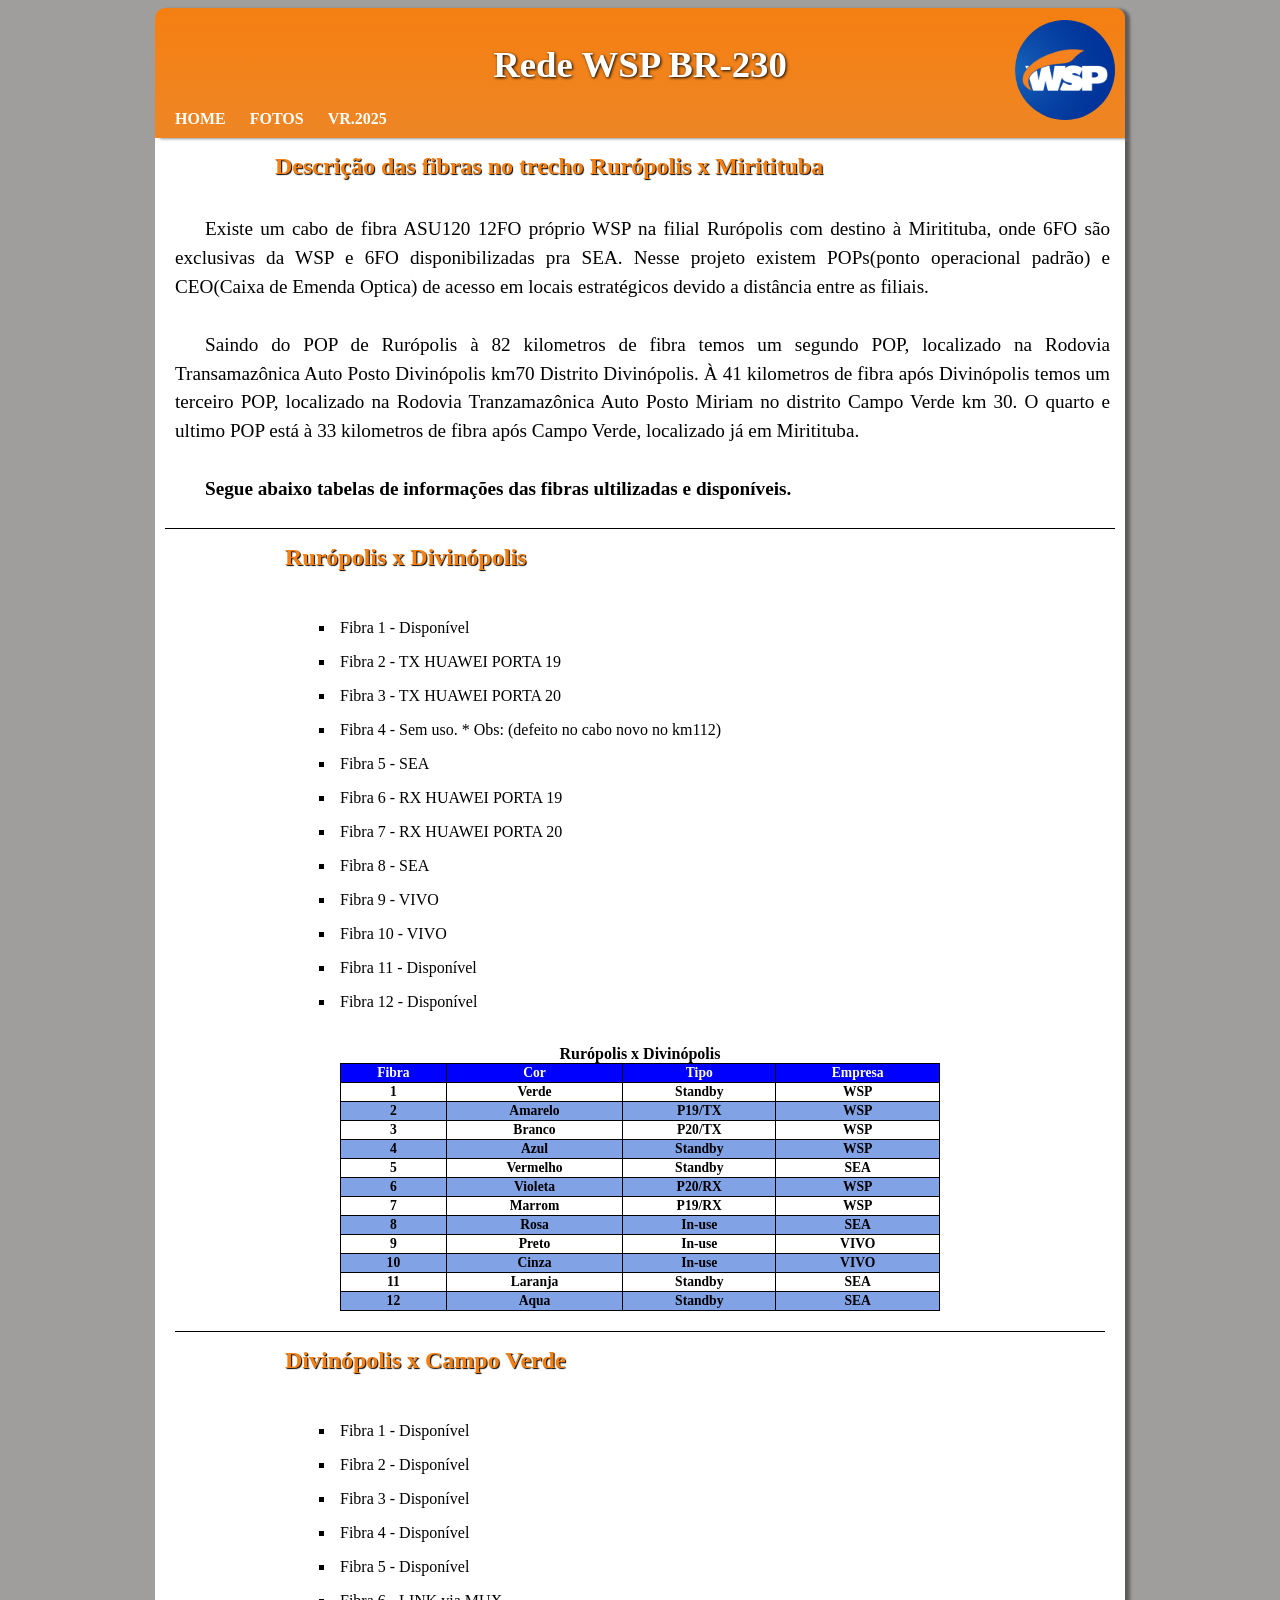
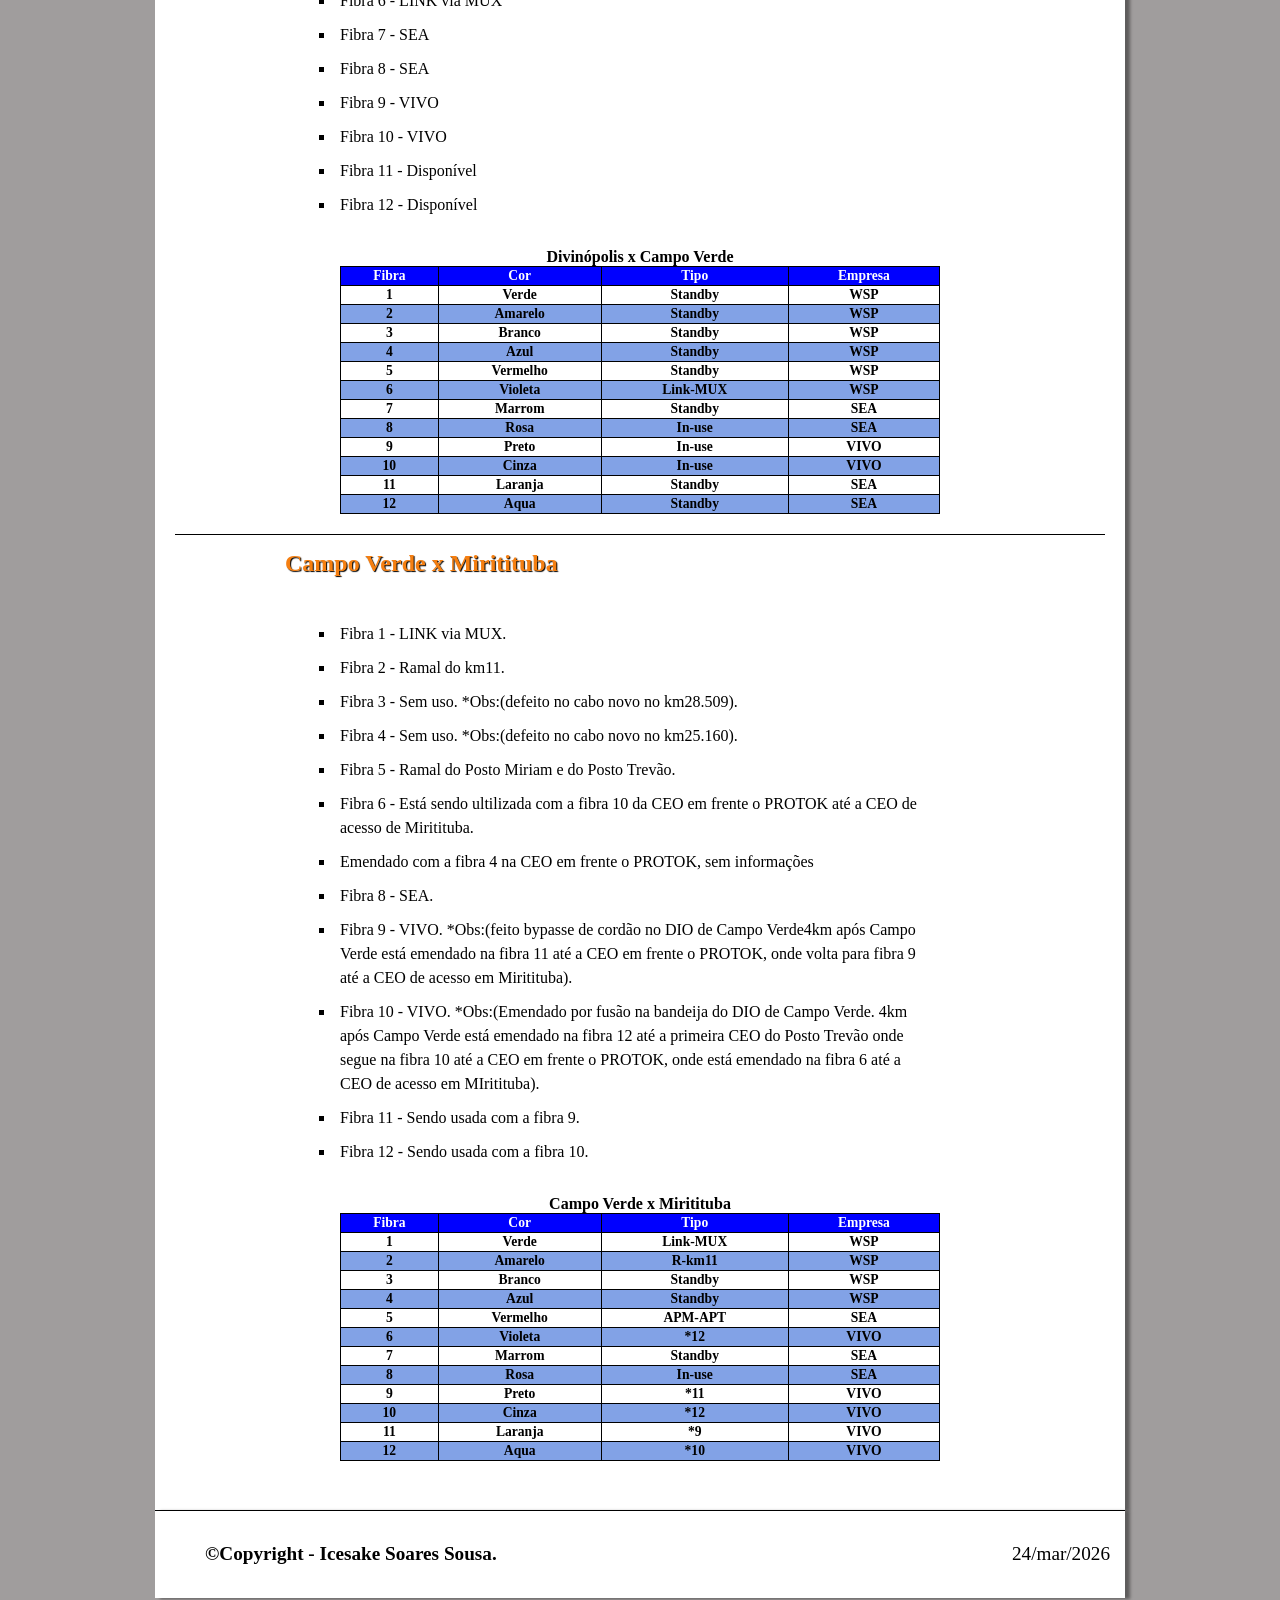
<file: index.html>
<!DOCTYPE html>
<html lang="pt-br">
<head>
    <meta charset="UTF-8">
    <meta name="viewport" content="width=device-width, initial-scale=1.0">
    <link rel="shortcut icon" href="imagens/fotos/favicon01.png" type="image/x-icon">
    <title>Rede Rurópolis / Miritituba </title>
    <style>
        body{
            font-family: 'Times New Roman', Times, serif, Courier, monospace;
            background-color: rgb(160, 157, 157);
        }
        header{
            background-image: linear-gradient(to top, rgb(238, 134, 37), rgb(245, 127, 17));
            padding: 10px;
            margin: auto;
            position: relative;
            width: 950px;
            box-shadow: 5px 1px 3px rgba(0, 0, 0, 0.411);
            border-radius: 10px 10px 0px 0px;
        }
        header > img{
            width: 100px;
            height: 100px;
            margin-top: -90px;
            padding: 0px;
            display: block;
            float: right;
            border-radius: 50px;
        }
        header > nav > a{
           color: white;
           padding: 10px;
           text-decoration: none;
           font-weight: bold;
           border-radius: 5px;
        }
        a:hover{
            color: blue;
            background-color: rgb(207, 103, 6);
            text-decoration: underline;
        }
        main{
            background-color: white;
            padding: 10px;
            margin: auto;
            width: 950px;
            box-shadow: 5px 1px 3px rgba(0, 0, 0, 0.411);
        }
        header > h1{
            color: white;
            font-size: 2.3em;
            font-weight: bolder;
            text-align: center;
            text-shadow: 1px 1px 3px black;
        }
        h2{
            font-size: 1.5em;
            padding: 10px;
            margin-top: -5px;
            color: rgb(245, 127, 17);
            text-shadow: 1px 1px 1px black;
            margin-left: 100px;
        }
        p{
            text-align: justify;
            margin-left: 5px;
            padding: 5px;
            text-indent: 30px;
            line-height: 1.5em;
            font-size: 1.2em;
        }
        div#texto{
            border-bottom: 1px solid black;
        }
        div#rrpxdnp{
            margin: 10px;
            padding-bottom: 20px;
            border-bottom: 1px solid black;
        }
        div#dnpxcpv{
            margin: 10px;
            padding-bottom: 20px;
            border-bottom: 1px solid black;
        }
        div#cpvxmtt{
            margin: 10px;
            padding-bottom: 20px;
        }
        table{
            border-collapse: collapse;
            width: 600px;
            margin: auto;
        }
        caption{
            font-size: 1em;
            font-weight: bolder;
        }
        thead{
            background-color: blue;
            color: white;
        }
        th, td{
            border: 1px solid black;
            text-align: center;
            font-size: .85em;
            font-weight: bold;
        }
        tr:nth-child(even){
            background-color: rgb(130, 162, 230);
        }
        ul {
            margin-left: 150px;
            padding: 10px;
            width: 600px;
        }
        ul > li {
            padding: 5px;
            line-height: 1.5em;
        }
        footer{
            width: 950px;
            background-color: white;
            margin: auto;
            padding: 5px 10px;
            border-top: 1px solid black;
            font-weight: bold;
            box-shadow: 5px 1px 3px rgba(0, 0, 0, 0.411);
        }
        footer > p > span{
            display: block;
            float: right;
            font-weight: normal;
        }
    </style>
</head>
<body>
    <header>
        <h1>Rede WSP BR-230</h1>
        <img src="imagens/fotos/logo1.jpg" alt="WSP">
        <nav>
            <a href="index.html">HOME</a>
            <a href="imagens/index.html">FOTOS</a>
            <a href="2025/index.html">VR.2025</a>
        </nav>
    </header>
    <main>
        <section>
            <article>
                <div id="texto">
                    <h2>Descrição das fibras no trecho Rurópolis x Miritituba</h2>
                    <p>Existe um cabo de fibra ASU120 12FO próprio WSP na filial Rurópolis com destino à Miritituba, onde 6FO são exclusivas da WSP e 6FO disponibilizadas pra SEA. Nesse projeto existem POPs(ponto operacional padrão) e CEO(Caixa de Emenda Optica) de acesso em locais estratégicos devido a distância entre as filiais.
                    </p>
                    <p>Saindo do POP de Rurópolis à 82 kilometros de fibra temos um segundo POP, localizado na Rodovia Transamazônica Auto Posto Divinópolis km70 Distrito Divinópolis. À 41 kilometros de fibra após Divinópolis temos um terceiro POP, localizado na Rodovia Tranzamazônica Auto Posto Miriam no distrito Campo Verde km 30. O quarto e ultimo POP está à 33 kilometros de fibra após Campo Verde, localizado já em Miritituba.</p>
                    <p style="font-weight: bold;">Segue abaixo tabelas de informações das fibras ultilizadas e disponíveis.</p>
                </div>
                <div id="rrpxdnp">
                    <h2>Rurópolis x Divinópolis</h2>
                        <ul type="square">
                            <li>Fibra 1  - Disponível</li>
                            <li>Fibra 2  - TX HUAWEI PORTA 19</li>
                            <li>Fibra 3  - TX HUAWEI PORTA 20</li>
                            <li>Fibra 4  - Sem uso. * Obs: (defeito no cabo novo no km112)</li>
                            <li>Fibra 5  - SEA</li>
                            <li>Fibra 6  - RX HUAWEI PORTA 19</li>
                            <li>Fibra 7  - RX HUAWEI PORTA 20</li>
                            <li>Fibra 8  - SEA</li>
                            <li>Fibra 9  - VIVO</li>
                            <li>Fibra 10 - VIVO</li>
                            <li>Fibra 11 - Disponível</li>
                            <li>Fibra 12 - Disponível</li>
                        </ul>
                    <table>
                        <caption>Rurópolis x Divinópolis</caption>
                        <thead>
                            <tr>
                                <th>Fibra</th>
                                <th>Cor</th>
                                <th>Tipo</th>
                                <th>Empresa</th>
                            </tr>
                        </thead>
                        <tbody>
                            <tr>
                                <td>1</td>
                                <td>Verde</td>
                                <td>Standby</td>
                                <td>WSP</td>
                            </tr>
                            <tr>
                                <td>2</td>
                                <td>Amarelo</td>
                                <td>P19/TX</td>
                                <td>WSP</td>
                            </tr>
                            <tr>
                                <td>3</td>
                                <td>Branco</td>
                                <td>P20/TX</td>
                                <td>WSP</td>
                            </tr>
                            <tr>
                                <td>4</td>
                                <td>Azul</td>
                                <td>Standby</td>
                                <td>WSP</td>
                            </tr>
                            <tr>
                                <td>5</td>
                                <td>Vermelho</td>
                                <td>Standby</td>
                                <td>SEA</td>
                            </tr>
                            <tr>
                                <td>6</td>
                                <td>Violeta</td>
                                <td>P20/RX</td>
                                <td>WSP</td>
                            </tr>
                            <tr>
                                <td>7</td>
                                <td>Marrom</td>
                                <td>P19/RX</td>
                                <td>WSP</td>
                            </tr>
                            <tr>
                                <td>8</td>
                                <td>Rosa</td>
                                <td>In-use</td>
                                <td>SEA</td>
                            </tr>
                            <tr>
                                <td>9</td>
                                <td>Preto</td>
                                <td>In-use</td>
                                <td>VIVO</td>
                            </tr>
                            <tr>
                                <td>10</td>
                                <td>Cinza</td>
                                <td>In-use</td>
                                <td>VIVO</td>
                            </tr>
                            <tr>
                                <td>11</td>
                                <td>Laranja</td>
                                <td>Standby</td>
                                <td>SEA</td>
                            </tr>
                            <tr>
                                <td>12</td>
                                <td>Aqua</td>
                                <td>Standby</td>
                                <td>SEA</td>
                            </tr>
                        </tbody>
                    </table>
                </div>
                 <div id="dnpxcpv">
                    <h2>Divinópolis x Campo Verde</h2>
                    <ul type="square">
                        <li>Fibra 1 - Disponível</li>
                        <li>Fibra 2 - Disponível</li>
                        <li>Fibra 3 - Disponível</li>
                        <li>Fibra 4 - Disponível</li>
                        <li>Fibra 5 - Disponível</li>
                        <li>Fibra 6 - LINK via MUX</li>
                        <li>Fibra 7 - SEA</li>
                        <li>Fibra 8 - SEA</li>
                        <li>Fibra 9 - VIVO</li>
                        <li>Fibra 10 - VIVO</li>
                        <li>Fibra 11 - Disponível</li>
                        <li>Fibra 12 - Disponível</li>
                    </ul>
                    <table>
                        <caption>Divinópolis x Campo Verde</caption>
                        <thead>
                            <tr>
                                <th>Fibra</th>
                                <th>Cor</th>
                                <th>Tipo</th>
                                <th>Empresa</th>
                            </tr>
                        </thead>
                        <tbody>
                            <tr>
                                <td>1</td>
                                <td>Verde</td>
                                <td>Standby</td>
                                <td>WSP</td>
                            </tr>
                            <tr>
                                <td>2</td>
                                <td>Amarelo</td>
                                <td>Standby</td>
                                <td>WSP</td>
                            </tr>
                            <tr>
                                <td>3</td>
                                <td>Branco</td>
                                <td>Standby</td>
                                <td>WSP</td>
                            </tr>
                            <tr>
                                <td>4</td>
                                <td>Azul</td>
                                <td>Standby</td>
                                <td>WSP</td>
                            </tr>
                            <tr>
                                <td>5</td>
                                <td>Vermelho</td>
                                <td>Standby</td>
                                <td>WSP</td>
                            </tr>
                            <tr>
                                <td>6</td>
                                <td>Violeta</td>
                                <td>Link-MUX</td>
                                <td>WSP</td>
                            </tr>
                            <tr>
                                <td>7</td>
                                <td>Marrom</td>
                                <td>Standby</td>
                                <td>SEA</td>
                            </tr>
                            <tr>
                                <td>8</td>
                                <td>Rosa</td>
                                <td>In-use</td>
                                <td>SEA</td>
                            </tr>
                            <tr>
                                <td>9</td>
                                <td>Preto</td>
                                <td>In-use</td>
                                <td>VIVO</td>
                            </tr>
                            <tr>
                                <td>10</td>
                                <td>Cinza</td>
                                <td>In-use</td>
                                <td>VIVO</td>
                            </tr>
                            <tr>
                                <td>11</td>
                                <td>Laranja</td>
                                <td>Standby</td>
                                <td>SEA</td>
                            </tr>
                            <tr>
                                <td>12</td>
                                <td>Aqua</td>
                                <td>Standby</td>
                                <td>SEA</td>
                            </tr>
                        </tbody>
                    </table>
                </div>
                 <div id="cpvxmtt">
                    <h2>Campo Verde x Miritituba</h2>
                    <ul type="square">
                        <li>Fibra 1 - LINK via MUX.</li>
                        <li>Fibra 2 - Ramal do km11.</li>
                        <li>Fibra 3 - Sem uso. *Obs:(defeito no cabo novo no km28.509).</li>
                        <li>Fibra 4 - Sem uso. *Obs:(defeito no cabo novo no km25.160).</li>
                        <li>Fibra 5 - Ramal do Posto Miriam e do Posto Trevão.</li>
                        <li>Fibra 6 - Está sendo ultilizada com a fibra 10 da CEO em frente o PROTOK até a CEO de acesso de Miritituba.</li>
                        <li>Emendado com a fibra 4 na CEO em frente o PROTOK, sem informações</li>
                        <li>Fibra 8 - SEA.</li>
                        <li>Fibra 9 - VIVO. *Obs:(feito bypasse de cordão no DIO de Campo Verde4km após Campo Verde está emendado na fibra 11 até a CEO em frente o PROTOK, onde volta para fibra 9 até a CEO de acesso em Miritituba).</li>
                        <li>Fibra 10 - VIVO. *Obs:(Emendado por fusão na bandeija do DIO de Campo Verde. 4km após Campo Verde está emendado na fibra 12 até a primeira CEO do Posto Trevão onde segue na fibra 10 até a CEO em frente o PROTOK, onde está emendado na fibra 6 até a CEO de acesso em MIritituba).</li>
                        <li>Fibra 11 - Sendo usada com a fibra 9.</li>
                        <li>Fibra 12 - Sendo usada com a fibra 10.</li>
                    </ul>
                    <table>
                        <caption>Campo Verde x Miritituba</caption>
                        <thead>
                            <tr>
                                <th>Fibra</th>
                                <th>Cor</th>
                                <th>Tipo</th>
                                <th>Empresa</th>
                            </tr>
                        </thead>
                        <tbody>
                            <tr>
                                <td>1</td>
                                <td>Verde</td>
                                <td>Link-MUX</td>
                                <td>WSP</td>
                            </tr>
                            <tr>
                                <td>2</td>
                                <td>Amarelo</td>
                                <td>R-km11</td>
                                <td>WSP</td>
                            </tr>
                            <tr>
                                <td>3</td>
                                <td>Branco</td>
                                <td>Standby</td>
                                <td>WSP</td>
                            </tr>
                            <tr>
                                <td>4</td>
                                <td>Azul</td>
                                <td>Standby</td>
                                <td>WSP</td>
                            </tr>
                            <tr>
                                <td>5</td>
                                <td>Vermelho</td>
                                <td>APM-APT</td>
                                <td>SEA</td>
                            </tr>
                            <tr>
                                <td>6</td>
                                <td>Violeta</td>
                                <td>*12</td>
                                <td>VIVO</td>
                            </tr>
                            <tr>
                                <td>7</td>
                                <td>Marrom</td>
                                <td>Standby</td>
                                <td>SEA</td>
                            </tr>
                            <tr>
                                <td>8</td>
                                <td>Rosa</td>
                                <td>In-use</td>
                                <td>SEA</td>
                            </tr>
                            <tr>
                                <td>9</td>
                                <td>Preto</td>
                                <td>*11</td>
                                <td>VIVO</td>
                            </tr>
                            <tr>
                                <td>10</td>
                                <td>Cinza</td>
                                <td>*12</td>
                                <td>VIVO</td>
                            </tr>
                            <tr>
                                <td>11</td>
                                <td>Laranja</td>
                                <td>*9</td>
                                <td>VIVO</td>
                            </tr>
                            <tr>
                                <td>12</td>
                                <td>Aqua</td>
                                <td>*10</td>
                                <td>VIVO</td>
                            </tr>
                        </tbody>
                    </table>
                </div>
            </article>
        </section>
        <section>
            <article>
                <h1></h1>
            </article>
        </section>
    </main>
    <footer>
        <p>&copy;Copyright - Icesake Soares Sousa. <span>24/mar/2026</span></p>
    </footer>
</body>
</html>
</file>
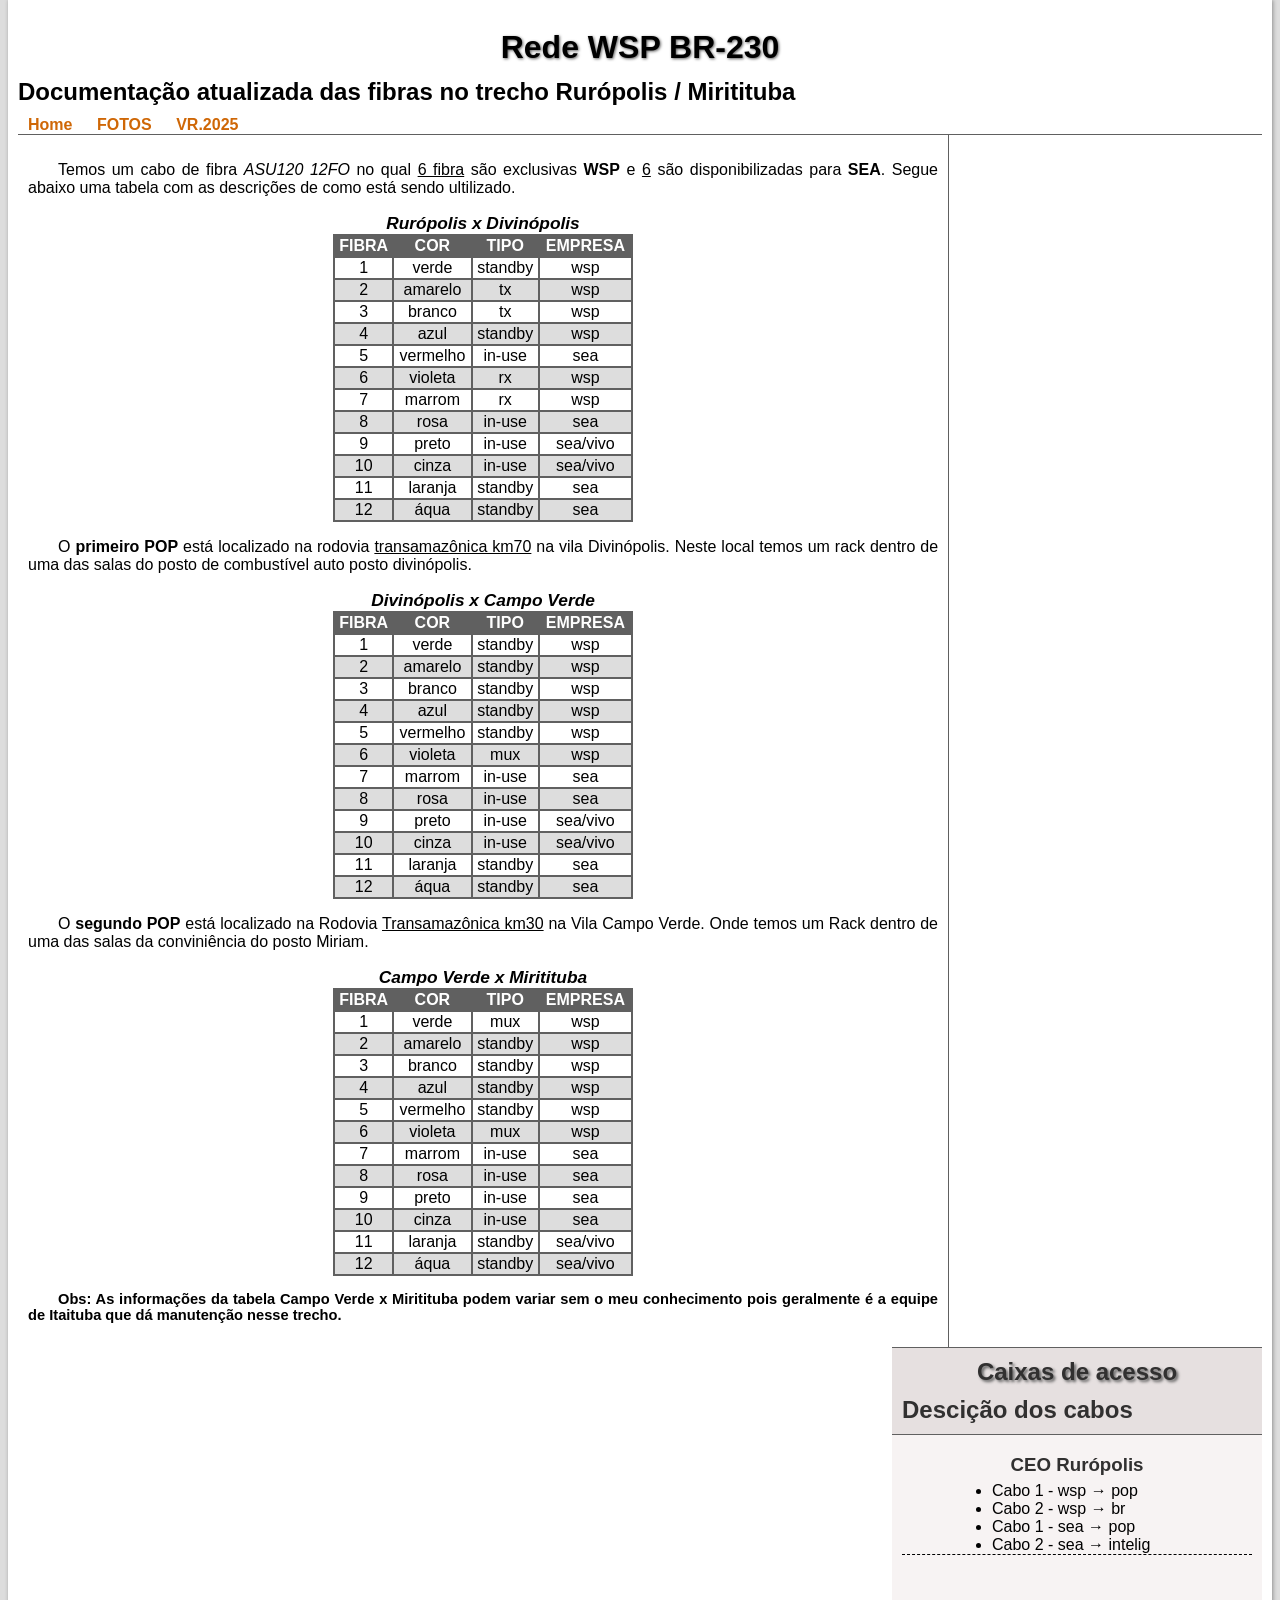
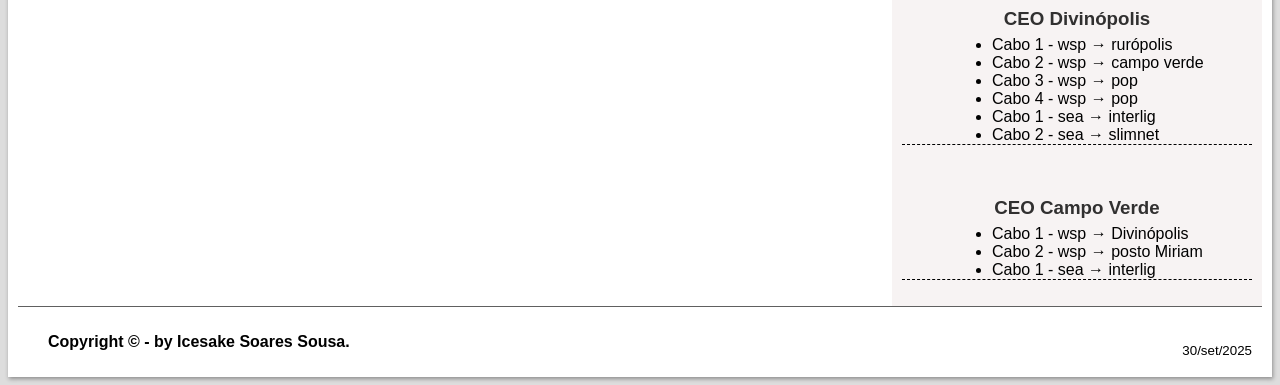
<file: 2025/index.html>
<!DOCTYPE html>
<html lang="pt-br">
<head>
    <meta charset="UTF-8">
    <meta name="viewport" content="width=device-width, initial-scale=1.0">
    <link rel="shortcut icon" href="../imagens/fotos/favicon01.png" type="image/x-icon">
    <title>Projeto Rurópolis</title>
    <link rel="stylesheet" href="estilo.css">
</head>
<body>
    <div>
        <header>
                <h1>Rede WSP BR-230</h1>
                <h2>Documentação atualizada das fibras no trecho Rurópolis / Miritituba</h2>
                 <nav>
                    <a href="../index.html">Home</a>
                    <a href="../imagens/index.html">FOTOS</a>
                    <a href="index.html">VR.2025</a>
                </nav>
            </header>
        <section>
            <article>
                <p>Temos um cabo de fibra <em>ASU120 12FO</em> no qual <span style="text-decoration: underline;">6 fibra</span> são exclusivas <span style="font-weight: bold;">WSP</span> e <span style="text-decoration: underline;">6</span> são disponibilizadas para <span style="font-weight: bold;">SEA</span>. Segue abaixo uma tabela com as descrições de como está sendo ultilizado.</p>
                <table>
                    <caption><em>Rurópolis x Divinópolis</em></caption>
                    <tr class="cabecalho"><td>FIBRA</td><td>COR</td><td>TIPO</td><td>EMPRESA</td></tr>
                    <tr><td>1</td><td>verde</td><td>standby</td><td>wsp</td></tr>
                    <tr class="cor"><td>2</td><td>amarelo</td><td>tx</td><td>wsp</td></tr>
                    <tr><td>3</td><td>branco</td><td>tx</td><td>wsp</td></tr>
                    <tr class="cor"><td>4</td><td>azul</td><td>standby</td><td>wsp</td></tr>
                    <tr><td>5</td><td>vermelho</td><td>in-use</td><td>sea</td></tr>
                    <tr class="cor"><td>6</td><td>violeta</td><td>rx</td><td>wsp</td></tr>
                    <tr><td>7</td><td>marrom</td><td>rx</td><td>wsp</td></tr>
                    <tr class="cor"><td>8</td><td>rosa</td><td>in-use</td><td>sea</td></tr>
                    <tr><td>9</td><td>preto</td><td>in-use</td><td>sea/vivo</td></tr>
                    <tr class="cor"><td>10</td><td>cinza</td><td>in-use</td><td>sea/vivo</td></tr>
                    <tr><td>11</td><td>laranja</td><td>standby</td><td>sea</td></tr>
                    <tr class="cor"><td>12</td><td>áqua</td><td>standby</td><td>sea</td></tr>
                </table>
                <p>O <span style="font-weight: 600;">primeiro POP</span> está localizado na rodovia <span style="text-decoration: underline;">transamazônica km70</span> na vila Divinópolis. Neste local temos um rack dentro de uma das salas do posto de combustível auto posto divinópolis.</p>
                <table>
                    <caption><em>Divinópolis x Campo Verde</em></caption>
                    <tr class="cabecalho"><td>FIBRA</td><td>COR</td><td>TIPO</td><td>EMPRESA</td></tr>
                    <tr><td>1</td><td>verde</td><td>standby</td><td>wsp</td></tr>
                    <tr class="cor"><td>2</td><td>amarelo</td><td>standby</td><td>wsp</td></tr>
                    <tr><td>3</td><td>branco</td><td>standby</td><td>wsp</td></tr>
                    <tr class="cor"><td>4</td><td>azul</td><td>standby</td><td>wsp</td></tr>
                    <tr><td>5</td><td>vermelho</td><td>standby</td><td>wsp</td></tr>
                    <tr class="cor"><td>6</td><td>violeta</td><td>mux</td><td>wsp</td></tr>
                    <tr><td>7</td><td>marrom</td><td>in-use</td><td>sea</td></tr>
                    <tr class="cor"><td>8</td><td>rosa</td><td>in-use</td><td>sea</td></tr>
                    <tr><td>9</td><td>preto</td><td>in-use</td><td>sea/vivo</td></tr>
                    <tr class="cor"><td>10</td><td>cinza</td><td>in-use</td><td>sea/vivo</td></tr>
                    <tr><td>11</td><td>laranja</td><td>standby</td><td>sea</td></tr>
                    <tr class="cor"><td>12</td><td>áqua</td><td>standby</td><td>sea</td></tr>
                </table>
                <p>O <span style="font-weight: 600;">segundo POP</span> está localizado na Rodovia <span style="text-decoration: underline;">Transamazônica km30</span> na Vila Campo Verde. Onde temos um Rack dentro de uma das salas da conviniência do posto Miriam.</p>
                <table>
                    <caption><em>Campo Verde x Miritituba</em></caption>
                    <tr class="cabecalho"><td>FIBRA</td><td>COR</td><td>TIPO</td><td>EMPRESA</td></tr>
                    <tr><td>1</td><td>verde</td><td>mux</td><td>wsp</td></tr>
                    <tr class="cor"><td>2</td><td>amarelo</td><td>standby</td><td>wsp</td></tr>
                    <tr><td>3</td><td>branco</td><td>standby</td><td>wsp</td></tr>
                    <tr class="cor"><td>4</td><td>azul</td><td>standby</td><td>wsp</td></tr>
                    <tr><td>5</td><td>vermelho</td><td>standby</td><td>wsp</td></tr>
                    <tr class="cor"><td>6</td><td>violeta</td><td>mux</td><td>wsp</td></tr>
                    <tr><td>7</td><td>marrom</td><td>in-use</td><td>sea</td></tr>
                    <tr class="cor"><td>8</td><td>rosa</td><td>in-use</td><td>sea</td></tr>
                    <tr><td>9</td><td>preto</td><td>in-use</td><td>sea</td></tr>
                    <tr class="cor"><td>10</td><td>cinza</td><td>in-use</td><td>sea</td></tr>
                    <tr><td>11</td><td>laranja</td><td>standby</td><td>sea/vivo</td></tr>
                    <tr class="cor"><td>12</td><td>áqua</td><td>standby</td><td>sea/vivo</td></tr>
                </table>
                <p style="font-weight: 600; font-size: 11pt;"> Obs: As informações da tabela Campo Verde x Miritituba podem variar sem o meu conhecimento pois geralmente é a equipe de Itaituba que dá manutenção nesse trecho. </p>
            </article>
        </section>
        <aside>
            <header>
                <h1>Caixas de acesso</h1>
                <h2>Descição dos cabos</h2>
            </header>
            <h3>CEO Rurópolis</h3>
            <ul>
                <li>Cabo 1 - wsp &rarr; pop</li>
                <li>Cabo 2 - wsp &rarr; br</li>
                <li>Cabo 1 - sea &rarr; pop</li>
                <li>Cabo 2 - sea &rarr; intelig</li>
            </ul>
            <br>

            <h3>CEO Divinópolis</h3>
            <ul>
                <li>Cabo 1 - wsp &rarr; rurópolis</li>
                <li>Cabo 2 - wsp &rarr; campo verde</li>
                <li>Cabo 3 - wsp &rarr; pop</li>
                <li>Cabo 4 - wsp &rarr; pop</li>
                <li>Cabo 1 - sea &rarr; interlig</li>
                <li>Cabo 2 - sea &rarr; slimnet</li>
            </ul>
            <br>
            
            <h3>CEO Campo Verde</h3>
            <ul>
                <li>Cabo 1 - wsp &rarr; Divinópolis</li>
                <li>Cabo 2 - wsp &rarr; posto Miriam</li>
                <li>Cabo 1 - sea &rarr; interlig</li>
            </ul>
        </aside>
        <footer>
            <p>Copyright &copy; - by Icesake Soares Sousa. <span>30/set/2025</span></p>
        </footer>
    </div>
</body>
</html>
</file>
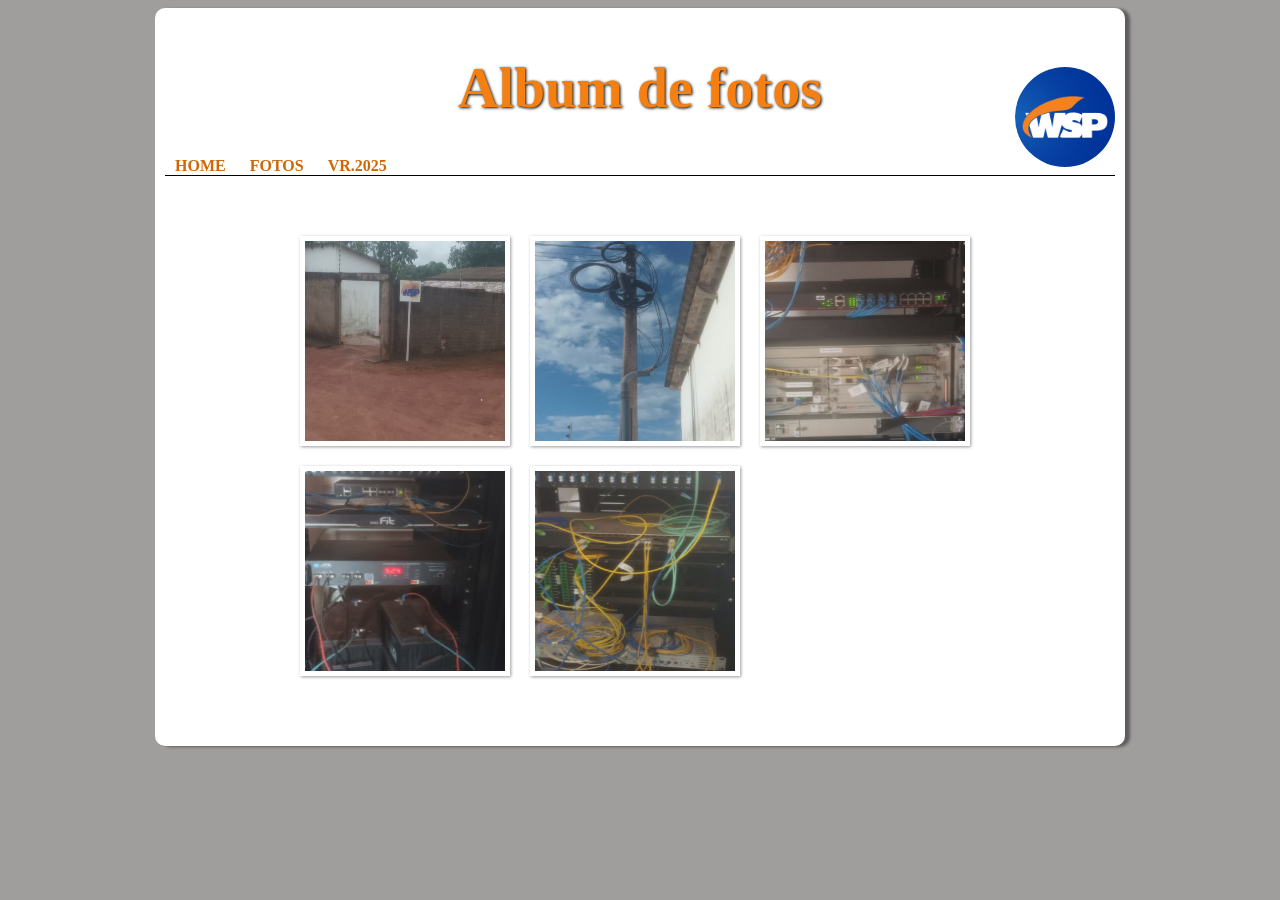
<file: imagens/index.html>
<!DOCTYPE html>
<html lang="pt-br">
<head>
    <meta charset="UTF-8">
    <meta name="viewport" content="width=device-width, initial-scale=1.0">
    <title>Imagens</title>
    <link rel="shortcut icon" href="fotos/favicon01.png" type="image/x-icon">
    <style>
		body {
			background-color: rgb(160, 157, 157);
		}

		 img{
            width: 100px;
            height: 100px;
            margin-top: -90px;
            padding: 0px;
            display: block;
            float: right;
            border-radius: 50px;
        }
        nav > a{
           color: rgb(207, 103, 6);
           padding: 10px;
           text-decoration: none;
           font-weight: bold;
           border-radius: 5px;
        }
        a:hover{
            color: blue;
            background-color: white;
            text-decoration: underline;
        }

		div {
			border-bottom: 1px solid black;
		}

		main {
			background-color: white;
            padding: 10px;
            margin: auto;
            width: 950px;
            box-shadow: 5px 1px 3px rgba(0, 0, 0, 0.411);
			border-radius: 10px;
		}

        h1 {
            color: rgb(245, 127, 17);
            font-size: 3.5em;
            font-weight: bolder;
            text-align: center;
            text-shadow: 1px 1px 3px black;
        }

        ul {
		    width: 700px;
		    margin: 0 auto;
		    padding: 50px;
		    overflow: hidden;
		    list-style: none;
	    }

	    ul li {
		    float: left;
		    width: 200px;
		    height: 200px;
		    margin: 10px;
		    border: 5px solid #ffffff;
		    background-color: #ffffff;
		    box-shadow: 1px 1px 3px rgba(0,0,0,.4);
	    }

	    ul li#foto01 {
		    background: url('fotos/base1000.jpeg') no-repeat;
		    background-position: 50% 50%;
		    background-size: 400px 400px;
		    background-color: #ffffff;
	    }
	   
        ul li#foto01:hover {
		    background-position: 0px 0px;
		    background-size: 400px 400px;
	    }

	    ul li#foto02 {
		    background: url('fotos/ceo-acesso1000.jpeg') no-repeat;
	    	background-position: 50% 50%;
		    background-size: 400px 400px;
		    background-color: #ffffff;
	    }
	    ul li#foto02:hover {
		    background-position: 0px 0px;
		    background-size: 200px 200px;
	    }

	    ul li#foto03 {
		    background: url('fotos/rack-ruropolis1000.jpeg') no-repeat;
		    background-position: 50% 50%;
		    background-size: 800px 800px;
		    background-color: #ffffff;
	    }

	    ul li#foto03:hover {
		    background-position: 0px 0px;
		    background-size: 200px 200px;
	    }

        ul li#foto04 {
		    background: url('fotos/rack-km701000.jpeg') no-repeat;
		    background-position: 50% 50%;
		    background-size: 400px 400px;
		    background-color: #ffffff;
	    }
        
	    ul li#foto04:hover {
		    background-position: 0px 0px;
		    background-size: 200px 200px;
	    }

        ul li#foto05 {
		    background: url('fotos/rack-km301000.jpeg') no-repeat;
		    background-position: 50% 50%;
		    background-size: 400px 400px;
		    background-color: #ffffff;
	    }
        
	    ul li#foto05:hover {
		    background-position: 0px 0px;
		    background-size: 200px 200px;
	    }

        ul li span {
		    opacity: 0;
		    color: #ffffff;
		    text-shadow: 1px 1px 1px #000000;
	    	background-color: rgba(0,0,0,.3);
	    	font-size: 9pt;
	    	line-height: 370px;
	    	padding: 5px;
	    }
	    ul li:hover span {
    		opacity: 1;
    	}
    </style>
</head>
<body>
    <main>
		<div>
			<h1>Album de fotos</h1>
			<img src="fotos/logo1.jpg" alt="WSP">
			<nav>
						<a href="../index.html">HOME</a>
						<a href="index.html">FOTOS</a>
						<a href="../2025/index.html">VR.2025</a>
					</nav>
		</div>
        <ul>
            <li id="foto01"><span>Base de Rurópolis<span></li>
            <li id="foto02"><span>CEO de acesso<span></li>
            <li id="foto03"><span>Rack Rurópolis<span></li>
	        <li id="foto04"><span>Rack Divinópolis<span></li>
	        <li id="foto05"><span>Pop Campo Verde<span></li>
        </ul>
    </main>
</body>
</html>
</file>
<file: 2025/estilo.css>
@charset "UTF-8";

body {
    font-family: Arial, Helvetica, sans-serif;
    background-color: #dddddd;
    color: rgba(0,0,0,1);
}

div {
    background-color: #ffffff;
    box-shadow: 1px 2px 4px rgba(41, 41, 41, 0.438);
    margin: -10px auto 0px auto;
    padding: 10px;
}

header {
    border-bottom: 1px solid  #606060;
}

nav > a{
           color: rgb(207, 103, 6);
           padding: 10px;
           text-decoration: none;
           font-weight: bold;
           border-radius: 5px;
        }
        a:hover{
            color: blue;
            background-color: white;
            text-decoration: underline;
        }

section {
    max-width: 910px;
    min-width: 300px;
    margin: auto;
    display: block;
    float: left;
    border-right: 1px solid  #606060;
    padding: 10px;
}

h1 {
    text-align: center;
    text-shadow: 1px 1px 3px #606060;
}
h2 {
    margin-top: -10px;
    margin-bottom: 10px;
}

p {
    text-align: justify;
    text-indent: 30px;
}

caption {
    font-weight: bold;
    font-size: 13pt;
}
table {
    width: 400px;
    max-width: 300px;
    border: 1px solid #606060;
    border-spacing: 0px;
    margin-left: auto;
    margin-right: auto;
    text-align: center;
}
table td {
    border: 1px solid  #606060;
}
table tr.cabecalho {
    background-color: #606060;
    color: #ffffff;
    font-weight: bolder;
}
table tr.cor {
    background-color: #dddddd;
}

aside {
    width: 350px;
    display: block;
    float: right;
    padding: 10px;
    margin: auto;
    background-color: #f7f3f3;
    color: rgba(0,0,0,1);
    border-top: 1px solid #606060;
}
aside header {
    background-color: #e6e0e0;
    padding: 10px;
    margin: -10px -10px 0px -10px;
}
aside h1 {
    margin: 0px;
    color: #313030;
    text-shadow: 2px 2px 3px #606060;
}
aside h2 {
    margin-top: 10px;
    margin-bottom: 0px;
    color: #313030;
    font-size: 1,2em;
}
aside h3 {
    color: #313030;
    margin-bottom: -10px;
    text-align: center;
}
aside ul {
    border-bottom: 1px black dashed;
}
aside li {
    text-align: left;
    margin-left: 50px;
}

footer {
    clear: both;
    border-top: 1px solid  #606060;
}
footer p {
    font-weight: bold;
    padding-top: 10px;
}
footer span {
    display: block;
    float: right;
    font-weight: normal;
    font-size: 10pt;
    margin-top: 10px;
    padding-right: 10px;
}
</file>
